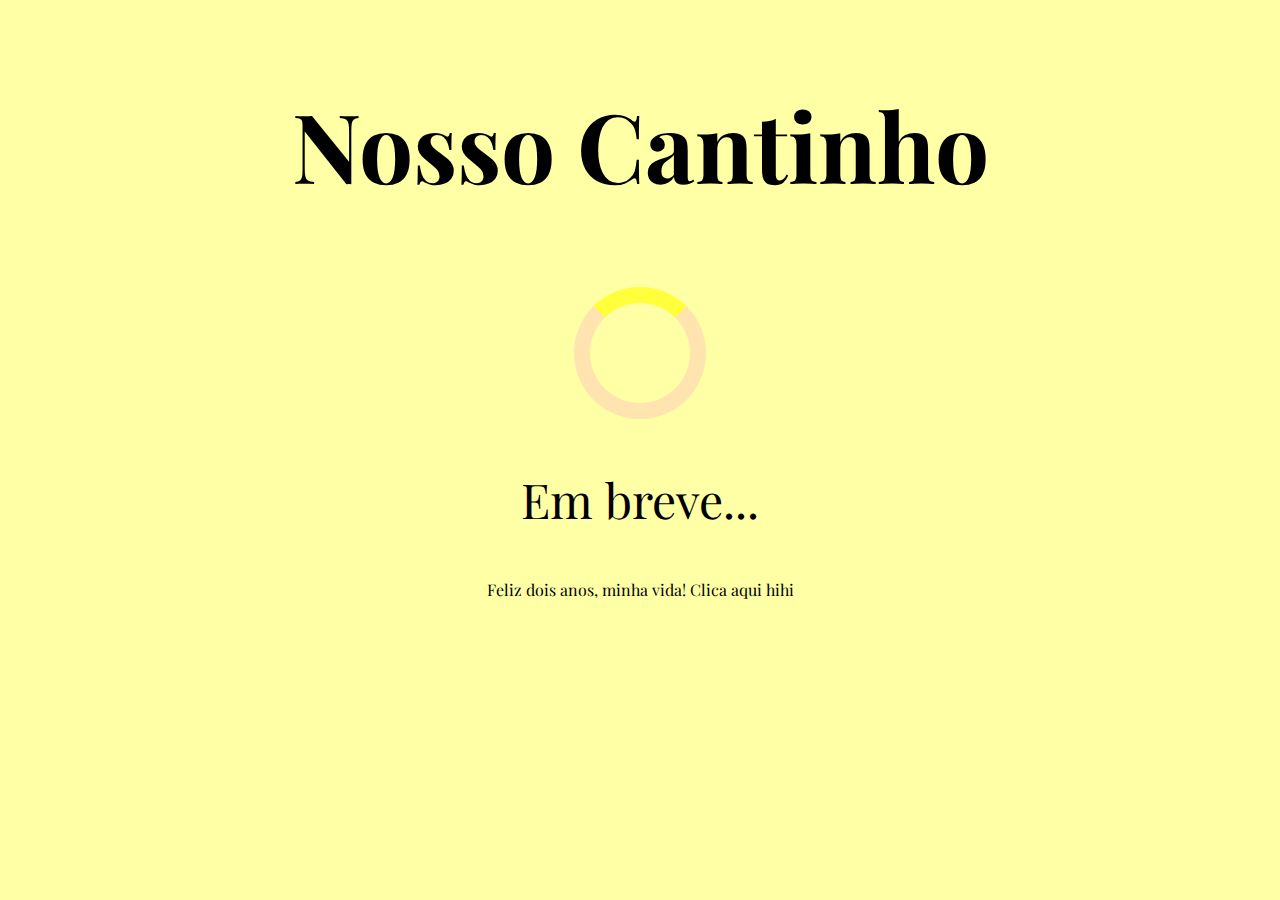
<file: index.html>
<!DOCTYPE html>
<html lang="en">
<head>
    <meta charset="UTF-8">
    <meta http-equiv="X-UA-Compatible" content="IE=edge">
    <meta name="viewport" content="width=device-width, initial-scale=1.0">
    <link rel="stylesheet" href="styles.css">
    <link rel="shortcut icon" href="./imgs/WhatsApp_Image_2021-06-12_at_12.05 1.svg" />
    <link rel="preconnect" href="https://fonts.gstatic.com">
    <link href="https://fonts.googleapis.com/css2?family=Playfair+Display&display=swap" rel="stylesheet">
    <title>Nosso Cantinho</title>
</head>
<body>
    <main>
        <div class="conteudo">
            <h2>Nosso Cantinho</h2>
            <div class="loader"></div>
            <p class="breve">Em breve...</p>
            <div class="popup" onclick="myFunction()">Feliz dois anos, minha vida! Clica aqui hihi
                <span class="popuptext" id="myPopup">
                    Feliz dois anos, meus amor! Estou explodindo de alegria.
                    Te amo demais, Carolina! Que conquista!
                    Quero passar todos os dias da minha vida ao seu lado!
                    Quero sempre melhorar com você e te ver crescer!
                    Você é incrível e faz um bem danado para mim e para o mundo. 
                    Lov u
                </span>
            </div>
        </div>
    </main>
    <script>
        // When the user clicks on <div>, open the popup
        function myFunction() {
        var popup = document.getElementById("myPopup");
        popup.classList.toggle("show");
        }
    </script>
</body>
</html>
</file>
<file: styles.css>
html,
body {
    margin:0;
    padding: 0;
    background-color: #ffffa6;
    font-family: 'Playfair Display', serif;
}

main {
    width: 100vw;
}

.conteudo {
    display: flex;
    flex-direction: column;
    text-align: center;
    align-items: center;
    margin-bottom: 3rem;
}

.conteudo h2 {
    font-style: bold;
    font-size: 6rem;
}

.breve {
    font-size: 3rem;
}

.loader {
    border: 16px solid #ffe4b0ff; /* Light grey */
    border-top: 16px solid #FFFF3B; /* Blue */
    border-radius: 50%;
    width: 100px;
    height: 100px;
    animation: spin 2s linear infinite;
}
  
@keyframes spin {
    0% { transform: rotate(0deg); }
    100% { transform: rotate(360deg); }
}

/* Popup container */
.popup {
    position: relative;
    display: inline-block;
    cursor: pointer;
  }
  
/* The actual popup (appears on top) */
.popup .popuptext {
    visibility: hidden;
    width: 550px;
    background-color: rgb(97, 95, 61);
    color: #fff;
    text-align: center;
    border-radius: 6px;
    padding: 8px 0;
    position: absolute;
    z-index: 1;
    bottom: 748%;
    left: 0;
    margin-left: -123px;
    font-size: 1.5rem;
}
  

  /* Toggle this class when clicking on the popup container (hide and show the popup) */
.popup .show {
    visibility: visible;
    -webkit-animation: fadeIn 1s;
    animation: fadeIn 1s
}
  
  /* Add animation (fade in the popup) */
@-webkit-keyframes fadeIn {
    from {opacity: 0;}
    to {opacity: 1;}
}
  
@keyframes fadeIn {
    from {opacity: 0;}
    to {opacity:1 ;}
}

@media only screen and (max-width: 600px) {
    .conteudo h2{
        font-size: 4rem;
    }

    #loader {
        width: 50px;
        height: 50px;
    }

    .breve {
        font-size: 2rem;
    }

    .popup .popuptext {
        width: 300px;
        font-size: 1rem;
        left: 0;
        margin-left: 0;
    }


}
</file>
